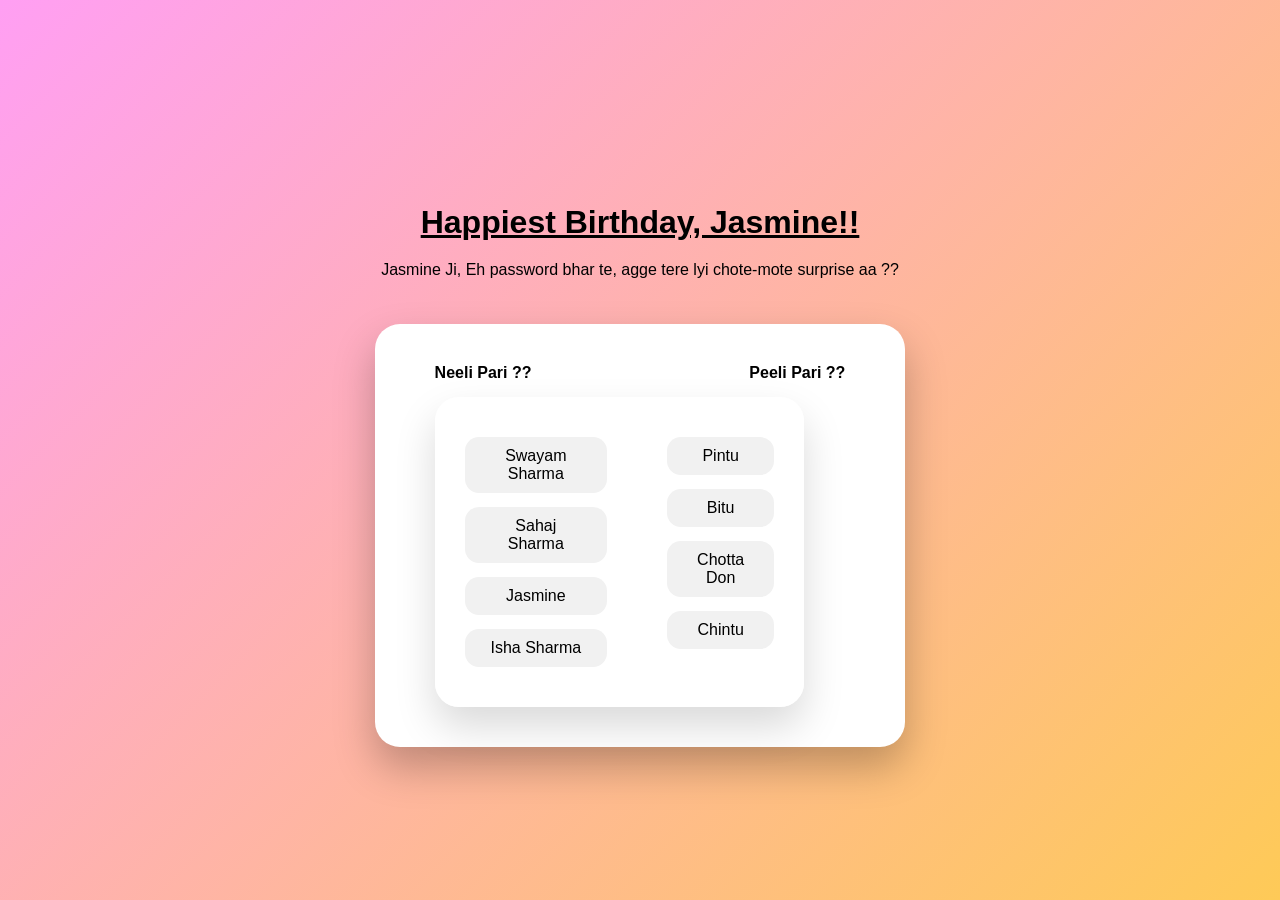
<file: index.html>
<!DOCTYPE html>
<html lang="en">
<head>
<meta charset="UTF-8">
<meta name="viewport" content="width=device-width, initial-scale=1.0">
<title>Birthday Entry</title>
<link rel="stylesheet" href="style.css">
<style>
body {
  font-family: 'Comic Sans MS', sans-serif;
  background: linear-gradient(135deg, #ff9ff3, #feca57);
  min-height: 100vh;
  display: flex;
  flex-direction: column;
  align-items: center;
  padding-top: 30px;
}

.headingBox {
  text-align: center;
  margin-bottom: 25px;
}
.headingBox h1 {
  text-decoration: underline;
  font-size: 2rem;
  margin-bottom: 8px;
}
.headingBox p {
  font-size: 1rem;
}

.whiteCard {
  background: white;
  padding: 40px 60px;
  border-radius: 25px;
  box-shadow: 0 20px 40px rgba(0,0,0,0.25);
}

.columnsTitle {
  display: flex;
  justify-content: space-between;
  margin-bottom: 15px;
  font-weight: bold;
}

.container {
  display: flex;
  gap: 60px;
}

.column {
  display: flex;
  flex-direction: column;
  gap: 14px;
}

.name {
  padding: 10px 22px;
  background: #f1f1f1;
  border-radius: 14px;
  text-align: center;
  cursor: pointer;
  transition: all 0.25s;
}

.name:hover {
  transform: scale(1.08);
}

.correct {
  background: #48dbfb;
  color: white;
  box-shadow: 0 0 15px #1dd1a1, 0 0 30px #48dbfb;
}

.wrong {
  background: #ff6b6b;
  color: white;
  animation: shake 0.3s;
}

@keyframes shake {
  0% { transform: translateX(0); }
  25% { transform: translateX(-5px); }
  50% { transform: translateX(5px); }
  75% { transform: translateX(-5px); }
  100% { transform: translateX(0); }
}

.progressContainer {
  width: 100%;
  background: #eee;
  border-radius: 12px;
  margin-top: 25px;
  overflow: hidden;
  display: none;
}

.progressBar {
  height: 14px;
  width: 0%;
  background: #1dd1a1;
  transition: width 0.4s;
}

#nextButton {
  margin-top: 25px;
  padding: 12px 28px;
  font-size: 1.2rem;
  border: none;
  border-radius: 16px;
  cursor: pointer;
  display: none;
  background: linear-gradient(45deg, #ff9ff3, #feca57);
  box-shadow: 0 0 15px #1dd1a1;
}
</style>
</head>
<body>

<div class="headingBox">
  <h1>Happiest Birthday, Jasmine!!</h1>
  <p>Jasmine Ji, Eh password bhar te, agge tere lyi chote-mote surprise aa ??</p>
</div>

<div class="whiteCard">

  <div class="columnsTitle">
    <div>Neeli Pari ??</div>
    <div>Peeli Pari ??</div>
  </div>

  <div class="container">
    <div class="column" id="neeli">
      <div class="name" data-match="Pintu">Swayam Sharma</div>
      <div class="name" data-match="Chintu">Sahaj Sharma</div>
      <div class="name" data-match="Chotta Don">Jasmine</div>
      <div class="name" data-match="Bitu">Isha Sharma</div>
    </div>

    <div class="column" id="peeli"></div>
  </div>

  <div class="progressContainer">
    <div class="progressBar" id="progressBar"></div>
  </div>

  <button id="nextButton" onclick="enterSite()">Chal hun Party de ??</button>
</div>

<script>
const peeliNames = ['Pintu', 'Chintu', 'Chotta Don', 'Bitu'];
const shuffled = peeliNames.sort(() => Math.random() - 0.5);
const peeliDiv = document.getElementById('peeli');

shuffled.forEach(name => {
  const div = document.createElement('div');
  div.className = 'name';
  div.textContent = name;
  peeliDiv.appendChild(div);
});

let selectedNeeli = null;
let matched = 0;
const total = 4;

// select left
document.querySelectorAll('#neeli .name').forEach(n => {
  n.addEventListener('click', () => {
    if (selectedNeeli) selectedNeeli.style.outline = '';
    selectedNeeli = n;
    n.style.outline = '2px solid #ff9ff3';
  });
});

// match right
document.querySelectorAll('#peeli .name').forEach(p => {
  p.addEventListener('click', () => {
    if (!selectedNeeli) return;

    if (selectedNeeli.dataset.match === p.textContent) {
      selectedNeeli.classList.add('correct');
      p.classList.add('correct');
      selectedNeeli.style.outline = '';
      selectedNeeli = null;
      matched++;
      updateProgress();
    } else {
      p.classList.add('wrong');
      setTimeout(() => p.classList.remove('wrong'), 400);
    }
  });
});

function updateProgress() {
  const bar = document.getElementById('progressBar');
  document.querySelector('.progressContainer').style.display = 'block';
  bar.style.width = (matched / total) * 100 + '%';

  if (matched === total) {
    setTimeout(() => {
      document.getElementById('nextButton').style.display = 'block';
    }, 600);
  }
}

function enterSite() {
  sessionStorage.setItem('allowed', 'true');
  window.location.href = 'index.html';
}
</script>
</file>
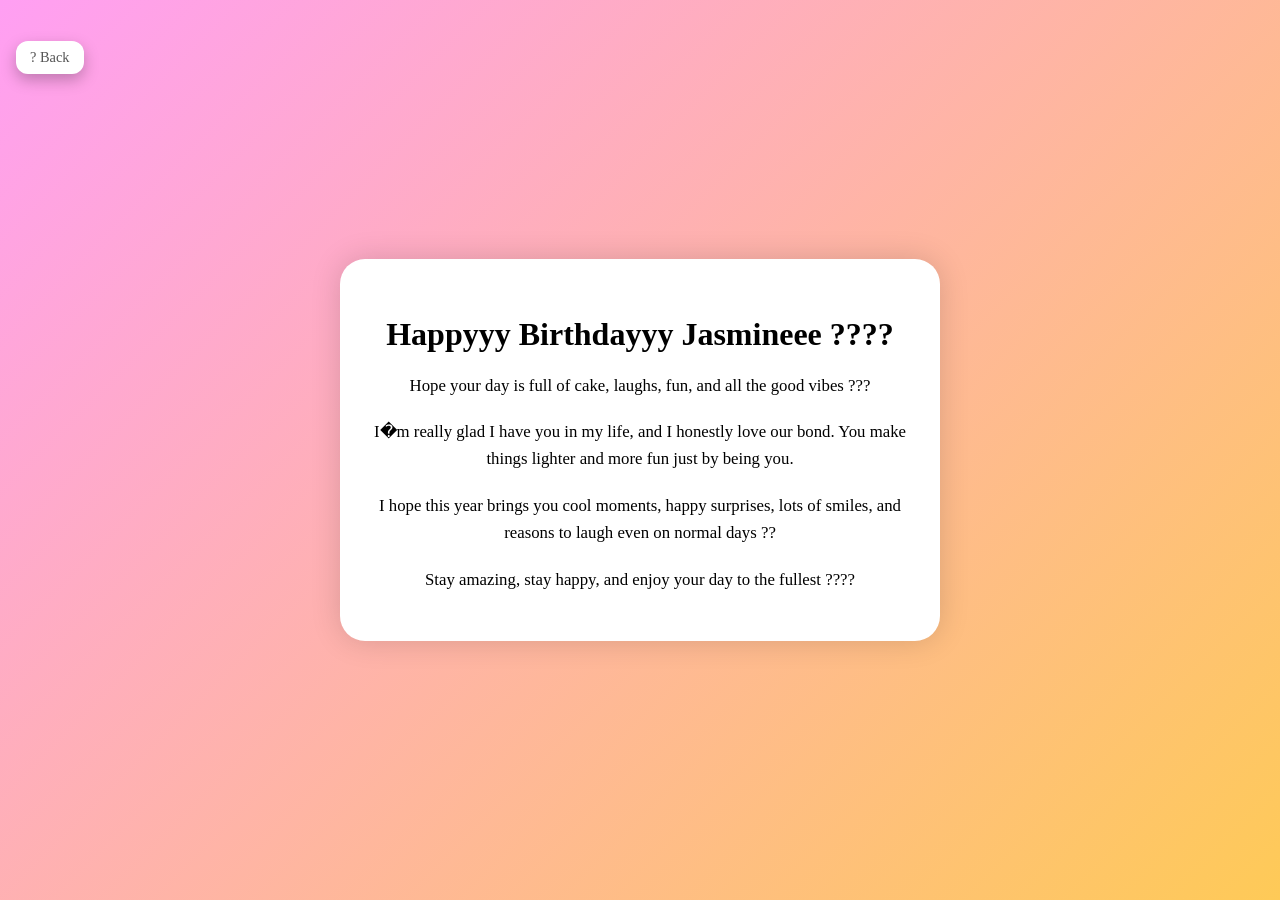
<file: Yeah.html>
<!DOCTYPE html>
<html lang="en">
<head>
  <meta charset="UTF-8">
  <title>Yeah ??</title>
  <link rel="stylesheet" href="style.css">
  <style>
    body {
      background: linear-gradient(135deg, #ff9ff3, #feca57);
      min-height: 100vh;
      display: flex;
      align-items: center;
      justify-content: center;
      font-family: 'Comic Sans MS', cursive;
    }

    .card {
      background: white;
      padding: 35px 30px;
      max-width: 600px;
      border-radius: 25px;
      box-shadow: 0 0 30px rgba(0,0,0,0.15);
      text-align: center;
      animation: popIn 0.8s ease;
    }

    .card h1 {
      font-size: 2rem;
      margin-bottom: 15px;
    }

    .card p {
      font-size: 1.05rem;
      line-height: 1.6;
      margin-bottom: 12px;
    }

    @keyframes popIn {
      0% {
        transform: scale(0.8);
        opacity: 0;
      }
      100% {
        transform: scale(1);
        opacity: 1;
      }
    }
  </style>
</head>

<body>
  <div class="card">
    <h1>Happyyy Birthdayyy Jasmineee ????</h1>

    <p>
      Hope your day is full of cake, laughs, fun, and all the good vibes ???
    </p>

    <p>
      I�m really glad I have you in my life, and I honestly love our bond.
      You make things lighter and more fun just by being you.
    </p>

    <p>
      I hope this year brings you cool moments, happy surprises, lots of smiles,
      and reasons to laugh even on normal days ??
    </p>

    <p>
      Stay amazing, stay happy, and enjoy your day to the fullest ????
    </p>
  </div>
<a href="index.html" class="back-btn">? Back</a>

</body>
</html>
</file>
<file: style.css>
* {
  box-sizing: border-box;
}

body {
  margin: 0;
  min-height: 100vh;
  display: flex;
  justify-content: center;
  align-items: center;
  background: linear-gradient(135deg, #ff9ff3, #feca57);
  font-family: 'Inter', sans-serif;
}
.slider {
  display: flex;
  justify-content: center;
  gap: 10px;
  margin-bottom: 20px;
}

.slider button {
  padding: 8px 14px;
  border-radius: 20px;
  border: none;
  cursor: pointer;
}

.slide {
  display: none;
  text-align: center;
}

.slide img {
  width: 100%;
  max-width: 300px;
  border-radius: 15px;
}

.slide.active {
  display: block;
}

.card {
  background: white;
  width: 90%;
  max-width: 420px;
  padding: 25px;
  border-radius: 22px;
  text-align: center;
  box-shadow: 0 15px 40px rgba(0,0,0,0.25);
}

.card-image {
  width: 100%;
  border-radius: 18px;
  margin-bottom: 18px;
  box-shadow: 0 10px 25px rgba(0,0,0,0.3);
}

.card h1 {
  font-size: 1.6rem;
  margin-bottom: 12px;
}

.card p {
  font-size: 1rem;
  line-height: 1.5;
}

.container,
.page {
  background: rgba(255, 255, 255, 0.9);
  padding: 40px 30px;
  border-radius: 24px;
  box-shadow: 0 20px 40px rgba(0, 0, 0, 0.15);
  text-align: center;
  max-width: 520px;
  width: 90%;
}

h1 {
  font-size: 36px;
  margin-bottom: 8px;
}

h2 {
  font-size: 20px;
  margin-top: 0;
  opacity: 0.85;
}

p {
  font-size: 16px;
  margin: 20px 0;
}

.buttons-grid {
  display: grid;
  grid-template-columns: 1fr 1fr;
  gap: 20px;
  margin-top: 30px;
}

button {
  padding: 22px;
  font-size: 18px;
  border: none;
  border-radius: 16px;
  background: white;
  box-shadow: 0 10px 20px rgba(0,0,0,0.15);
  cursor: pointer;
  transition: transform 0.2s, box-shadow 0.2s;
}

button:hover {
  transform: translateY(-3px) scale(1.05);
  box-shadow: 0 15px 30px rgba(0,0,0,0.2);
}

a {
  text-decoration: none;
  color: #555;
  font-size: 14px;
  display: inline-block;
  margin-top: 25px;
}
.back-btn {
  position: fixed;
  top: 16px;
  left: 16px;
  z-index: 999;
  padding: 8px 14px;
  border: none;
  border-radius: 12px;
  background: white;
  font-size: 0.9rem;
  cursor: pointer;
  box-shadow: 0 6px 15px rgba(0,0,0,0.25);
}
.note-section {
  text-align: center;
  margin-top: 30px;
  font-size: 1.1rem;
}

.choco-img {
  margin: 20px 0;
  width: 250px;
  border-radius: 20px;
  box-shadow: 0 10px 25px rgba(0,0,0,0.2);
  transition: transform 0.3s;
}

.choco-img:hover {
  transform: scale(1.05);
}
.page {
  background: rgba(255, 255, 255, 0.95);
  padding: 40px 35px;
  border-radius: 24px;
  box-shadow: 0 20px 45px rgba(0,0,0,0.2);
  text-align: center;
  max-width: 520px;
  width: 90%;
}

.page h1 {
  margin-bottom: 20px;
}

.top-text {
  font-size: 1.1rem;
  margin-bottom: 15px;
}

.bottom-text {
  font-size: 1rem;
  margin-top: 20px;
  line-height: 1.6;
  opacity: 0.9;
}

.bottom-text span {
  font-size: 0.9rem;
  opacity: 0.7;
}

.choco-img {
  width: 260px;
  border-radius: 20px;
  box-shadow: 0 15px 30px rgba(0,0,0,0.25);
  margin: 15px 0;
  transition: transform 0.3s ease;
}

.choco-img:hover {
  transform: scale(1.05);
}
</file>
